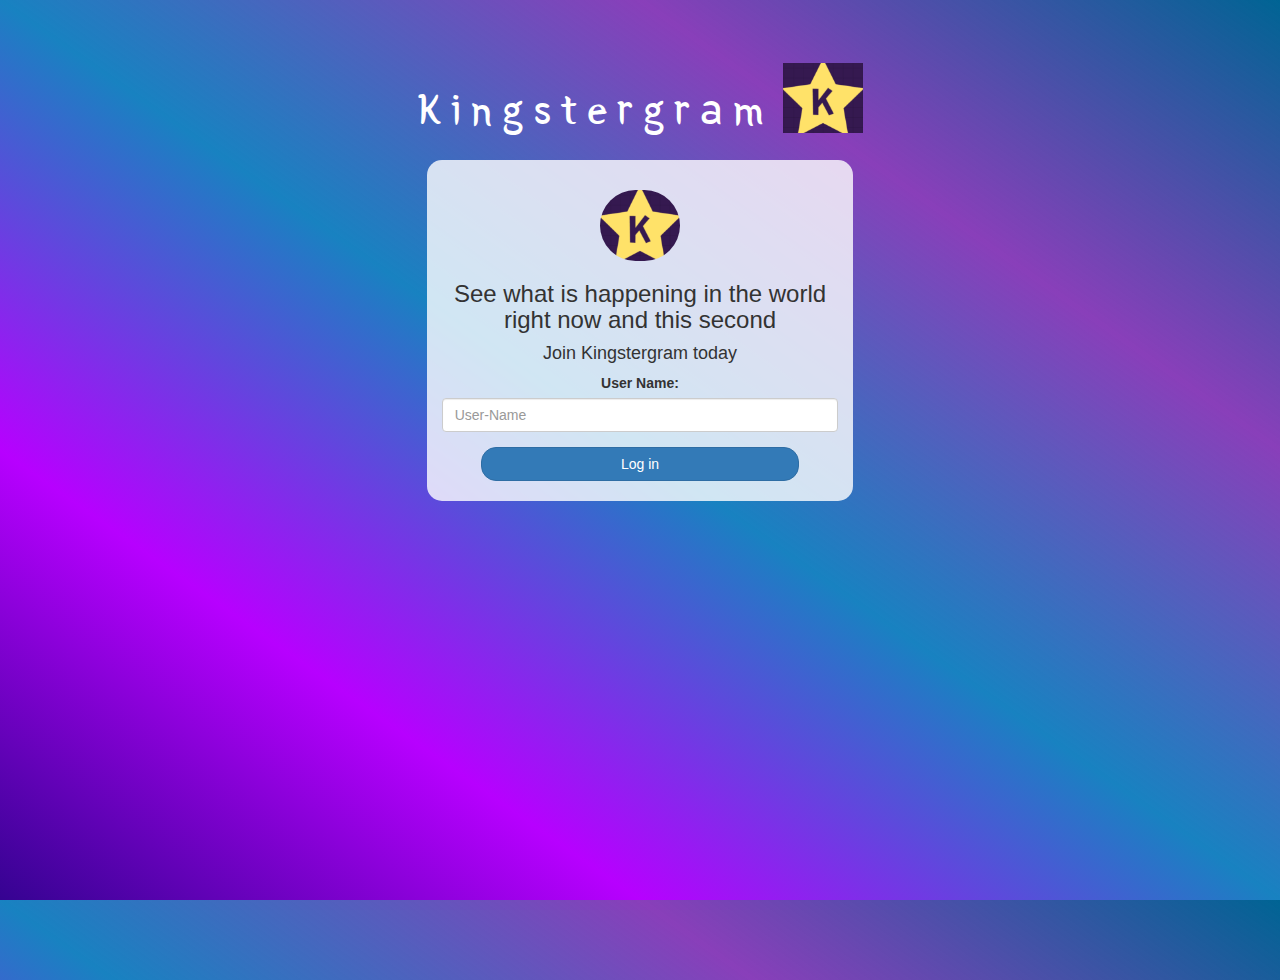
<file: index.html>
<!DOCTYPE html>
<html>
<head>
	<title>Kingstergram</title>
<link href="https://fonts.googleapis.com/css?family=Yeon+Sung&display=swap" rel="stylesheet"><meta name="viewport" content="width=device-width, initial-scale=1">

<link rel="stylesheet" href="https://maxcdn.bootstrapcdn.com/bootstrap/3.4.0/css/bootstrap.min.css">
<script src="https://ajax.googleapis.com/ajax/libs/jquery/3.4.1/jquery.min.js"></script>
<script src="https://maxcdn.bootstrapcdn.com/bootstrap/3.4.0/js/bootstrap.min.js"></script>

<link rel="stylesheet" type="text/css" href="style.css">
<script src="king.js"></script>
</head>
<body>
<center>
	<h1 class="header">	
		Kingstergram	<sup>
	<img src="Kingstergram.png">
	</sup>
</h1>
	<div class="col-lg-4 col-md-6 col-sm-6 col-xs-11 login_div">
	<img src="Kingstergram.png" class="logo">
		<h3 >See what is happening in the world right now and this second</h3>
		<h4 >Join Kingstergram today</h4>
		<div class="form-group">
		  <label >User Name:</label>
         <input type="text" id="user_name" class="form-control" placeholder="User-Name"> 
		</div>
		<button id="login_button" class="btn btn-primary" onclick="addUser()">Log in</button>

		<br><br>
	</div>
</center>
</body>
</html>
</file>
<file: style.css>
html, body
{
  height: 100%;
  margin: 0;
}

body
{
background-image: linear-gradient(to right top, #350391, #b700ff, #1882c1, #6200a3c0, #006494);
}

.header
{
	color: white;font-family: 'Yeon Sung';font-size: 45px;letter-spacing: 10px;margin-top: 80px;
}
.header img
{
	width: 80px;margin-left: -15px;
}

.login_div
{
	background: rgba(255,255,255,0.8);float: none;border-radius: 15px;
}

.logo
{
	width: 80px;margin-top: 30px;border-radius: 40px;
}

#login_button
{
	width: 80%;border-radius: 15px;
}

.room_name
{
	cursor: pointer;
	font-size: 20px;
}


#logout
{
	font-size: 20px; float: right;
}


#output
{
	padding: 10px; width:80%;background: rgba(255,255,255,0.8);border-radius: 15px;
}

.input_div_room_page
{
	width: 80%;
}

.input_div label
{
	color: white;font-size: 20px;
}


.input_div_message_page
{
	position: fixed;bottom: 0px;width: 100%;background: rgba(255,255,255,0.8);
}
.input_div_message_page label
{
	color: black;
}
.input_div_message_page #msg
{
	width: 80%;
}
.input_div_message_page button
{
	margin-top: 15px;
	width: 50%; 
}
.color_white
{
	color: white
}

.user_tick
{
	width:20px;
}
.message_h4
{
	padding-left:5px;color:grey;
}
</file>
